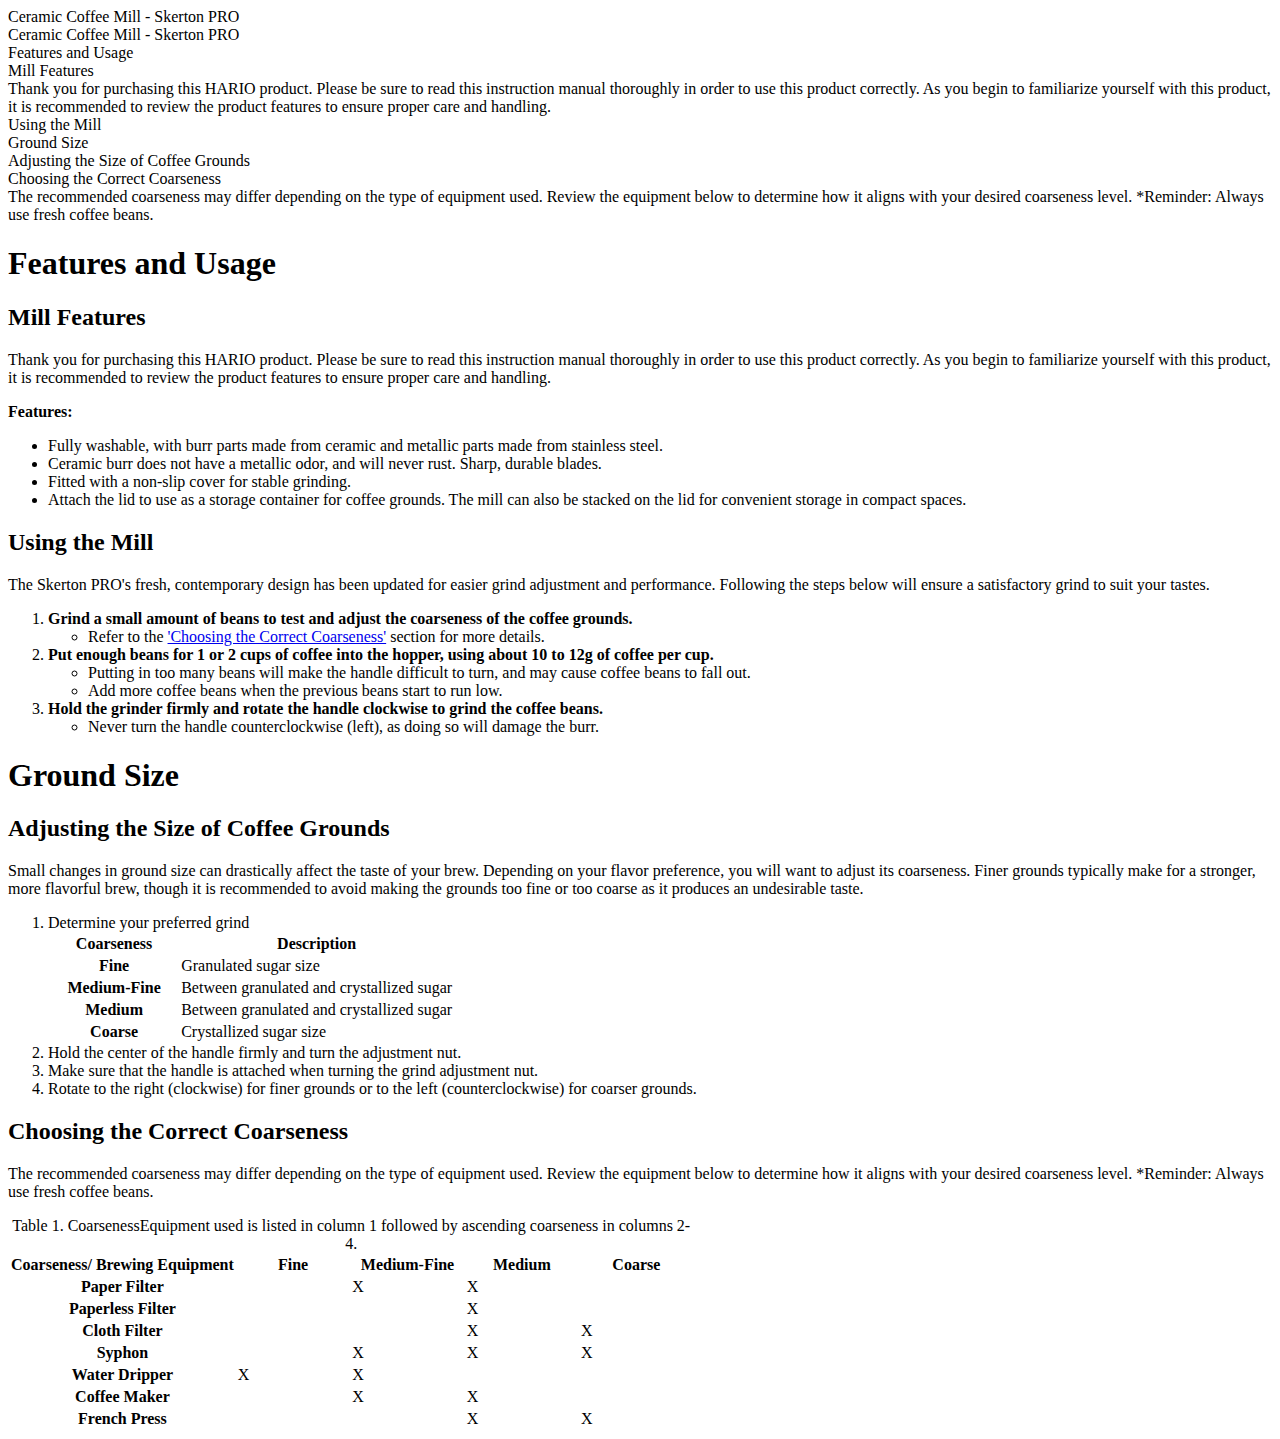
<file: DITA/Ceramic Coffee Mill Skerton PRO.merged.html>
<html xtrf="file:/C:/Users/kohl0177/Desktop/DITA%20Project/Ceramic%20Coffee%20Mill%20Skerton%20PRO.ditamap" lang="en"><head><meta charset="UTF-8"></meta><meta name="copyright" content="(C) Copyright 2020"></meta><meta name="DC.rights.owner" content="(C) Copyright 2020"></meta>
<link rel='stylesheet' type='text/css' href='file:/C:/Users/kohl0177/AppData/Local/Oxygen XML Editor 23/frameworks/dita/DITA-OT3.x/plugins/com.oxygenxml.webhelp.responsive/oxygen-webhelp/app/topic-page-print.css' />
<link rel='stylesheet' type='text/css' href='file:/C:/Users/kohl0177/AppData/Local/Oxygen XML Editor 23/frameworks/dita/css/print/p-dita.css' />
<link rel='stylesheet' type='text/css' href='file:/C:/Users/kohl0177/AppData/Local/Oxygen XML Editor 23/frameworks/dita/DITA-OT3.x/plugins/com.oxygenxml.editlink/pdf-css.css' />
<link rel='stylesheet' type='text/css' href='file:/C:/Users/kohl0177/AppData/Local/Oxygen%20XML%20Editor%2023/frameworks/dita/DITA-OT3.x/plugins/com.oxygenxml.webhelp.responsive/templates/oxygen/oxygen-print.css' />
<meta name="DC.type" content="map"></meta><meta name="DC.format" content="HTML5"></meta><meta name="DC.language" content="en"></meta><title>Ceramic Coffee Mill - Skerton PRO</title></head><body class="wh_topic_page"><div class="wh_content_area"><div class="wh_topic_body"><div class="wh_topic_content"><div xmlns:ditaarch="http://dita.oasis-open.org/architecture/2005/" cascade="merge" class="- map/map map" ditaarch:DITAArchVersion="1.3" domains="(map mapgroup-d) (topic abbrev-d) (topic delay-d) a(props deliveryTarget) (map ditavalref-d) (map glossref-d) (topic hazard-d) (topic hi-d) (topic indexing-d) (topic markup-d) (topic pr-d) (topic relmgmt-d) (topic sw-d) (topic ui-d) (topic ut-d) (topic markup-d xml-d)" specializations="@props/deliveryTarget" xml:lang="en" lang="en"><div class="- front-page/front-page front-page"><div class="- front-page/front-page-title front-page-title"><div class="- topic/title title">Ceramic Coffee Mill - Skerton PRO</div></div></div><div class="- toc/toc toc"><div empty="true" class="- toc/title title"></div>
    <div class="- topic/title title">Ceramic Coffee Mill - Skerton PRO</div>
    <div is-chapter="true" navtitle="Features and Usage" class="+ map/topicref mapgroup-d/topichead topicref topichead"><div class="- map/topicmeta topicmeta"><div href="#d84e14" class="- topic/navtitle navtitle">Features and Usage</div></div><div href="#unique_1" type="concept" class="- map/topicref topicref"><div data-topic-id="concept_qsg_w3x_wnb" class="- map/topicmeta topicmeta"><div appid="concept_qsg_w3x_wnb" oxy-source="topic" class="- topic/resourceid resourceid"></div><div href="#unique_1" class="- topic/navtitle navtitle">Mill Features</div><div class="- map/shortdesc shortdesc">Thank you for purchasing this HARIO product. Please be sure to read this instruction manual thoroughly in order to use this product correctly. As you begin to familiarize yourself with this product, it is recommended to review the product features to ensure proper care and handling.</div></div></div><div href="#unique_2" type="task" class="- map/topicref topicref"><div data-topic-id="taskusingthemill" class="- map/topicmeta topicmeta"><div appid="taskusingthemill" oxy-source="topic" class="- topic/resourceid resourceid"></div><div href="#unique_2" class="- topic/navtitle navtitle">Using the Mill</div></div></div></div>
    <div is-chapter="true" navtitle="Ground Size" class="+ map/topicref mapgroup-d/topichead topicref topichead"><div class="- map/topicmeta topicmeta"><div href="#d84e35" class="- topic/navtitle navtitle">Ground Size</div></div><div href="#unique_4" type="task" class="- map/topicref topicref"><div data-topic-id="groundsize" class="- map/topicmeta topicmeta"><div appid="groundsize" oxy-source="topic" class="- topic/resourceid resourceid"></div><div href="#unique_4" class="- topic/navtitle navtitle">Adjusting the Size of Coffee Grounds</div></div></div><div href="#unique_3" type="reference" class="- map/topicref topicref"><div data-topic-id="referencecoarseness" class="- map/topicmeta topicmeta"><div appid="referencecoarseness" oxy-source="topic" class="- topic/resourceid resourceid"></div><div href="#unique_3" class="- topic/navtitle navtitle">Choosing the Correct Coarseness</div><div class="- map/shortdesc shortdesc">The recommended coarseness may differ depending on the type of equipment used. Review the equipment below to determine how it aligns with your desired coarseness level. *Reminder: Always use fresh coffee beans.</div></div></div></div>
</div><article class="+ topic/topic pdf2-d/placeholder topic placeholder nested0" aria-labelledby="ariaid-title1" break-before="true" is-chapter="true" id="d84e14" topicrefclass="+ map/topicref mapgroup-d/topichead "><h1 class="- topic/title title topictitle1" id="ariaid-title1"><span class="- topic/ph topic/title-wrapper ph title-wrapper">Features and Usage</span></h1><article xmlns:nd="http://www.oxygenxml.com/css2fo/named-destinations" class="- topic/topic concept/concept topic concept nested1" aria-labelledby="ariaid-title2" id="unique_1" topicrefclass="- map/topicref " nd:nd-id="concept_qsg_w3x_wnb" oid="concept_qsg_w3x_wnb" specializations="@props/deliveryTarget">
    <h2 class="- topic/title title topictitle2" id="ariaid-title2"><span class="- topic/ph topic/title-wrapper ph title-wrapper">Mill Features</span></h2>
    
    <div class="- topic/body concept/conbody body conbody"><p class="- topic/shortdesc shortdesc">Thank you for purchasing this HARIO product. Please be sure to read this instruction manual thoroughly in order to use this product correctly. As you begin to familiarize yourself with this product, it is recommended to review the product features to ensure proper care and handling.</p>
        <div class="- topic/p p"><strong class="+ topic/ph hi-d/b ph b">Features:</strong>
        <ul class="- topic/ul ul">
            <li class="- topic/li li">Fully washable, with burr parts made from ceramic and metallic parts made from stainless steel.</li>
            <li class="- topic/li li">Ceramic burr does not have a metallic odor, and will never rust. Sharp, durable blades.</li>
            <li class="- topic/li li">Fitted with a non-slip cover for stable grinding.</li>
            <li class="- topic/li li">Attach the lid to use as a storage container for coffee grounds. The mill can also be stacked on the lid for convenient storage in compact spaces.</li>
        </ul>
        </div>
    </div>
</article><article xmlns:nd="http://www.oxygenxml.com/css2fo/named-destinations" class="- topic/topic task/task topic task nested1" aria-labelledby="ariaid-title3" id="unique_2" topicrefclass="- map/topicref " nd:nd-id="taskusingthemill" oid="taskusingthemill" specializations="@props/deliveryTarget">
    <h2 class="- topic/title title topictitle2" id="ariaid-title3"><span class="- topic/ph topic/title-wrapper ph title-wrapper">Using the Mill</span></h2>
    <div class="- topic/body task/taskbody body taskbody">
        <section class="- topic/section task/context section context">
            <p class="- topic/p p">The Skerton PRO's fresh, contemporary design has been updated for easier grind adjustment and performance. Following the steps below will ensure a satisfactory grind to suit your tastes.</p>
        </section>
        <section class="- topic/ol task/steps ol steps"><ol class="- topic/ol task/steps ol steps"><li class="- topic/li task/step li step">
                <span class="- topic/ph task/cmd ph cmd"><strong class="+ topic/ph hi-d/b ph b">Grind a small amount of beans to test and adjust the coarseness of the coffee grounds.</strong></span>
                <ul class="- topic/ul task/choices ul choices">
                    <li class="- topic/li task/choice li choice">Refer to the <a class="- topic/xref xref" href="#unique_3" type="reference" title="The recommended coarseness may differ depending on the type of equipment used. Review the equipment below to determine how it aligns with your desired coarseness level. *Reminder: Always use fresh coffee beans.">'Choosing the Correct Coarseness'</a> section for more details. </li>
                </ul>
            </li><li class="- topic/li task/step li step">
                <span class="- topic/ph task/cmd ph cmd"><strong class="+ topic/ph hi-d/b ph b">Put enough beans for 1 or 2 cups of coffee into the hopper, using about 10 to 12g of coffee per cup.</strong></span>
                <ul class="- topic/ul task/choices ul choices">
                    <li class="- topic/li task/choice li choice">Putting in too many beans will make the handle difficult to turn, and may cause coffee beans to fall out.</li> 
                    <li class="- topic/li task/choice li choice">Add more coffee beans when the previous beans start to run low.</li>
                </ul>
            </li><li class="- topic/li task/step li step">
                <span class="- topic/ph task/cmd ph cmd"><strong class="+ topic/ph hi-d/b ph b">Hold the grinder firmly and rotate the handle clockwise to grind the coffee beans.</strong></span>
                <ul class="- topic/ul task/choices ul choices">
                    <li class="- topic/li task/choice li choice">Never turn the handle counterclockwise (left), as doing so will damage the burr.</li>
                </ul>
            </li></ol></section>
    </div>
</article></article><article class="+ topic/topic pdf2-d/placeholder topic placeholder nested0" aria-labelledby="ariaid-title4" break-before="true" is-chapter="true" id="d84e35" topicrefclass="+ map/topicref mapgroup-d/topichead "><h1 class="- topic/title title topictitle1" id="ariaid-title4"><span class="- topic/ph topic/title-wrapper ph title-wrapper">Ground Size</span></h1><article xmlns:nd="http://www.oxygenxml.com/css2fo/named-destinations" class="- topic/topic task/task topic task nested1" aria-labelledby="ariaid-title5" id="unique_4" topicrefclass="- map/topicref " nd:nd-id="groundsize" oid="groundsize" specializations="@props/deliveryTarget">
    <h2 class="- topic/title title topictitle2" id="ariaid-title5"><span class="- topic/ph topic/title-wrapper ph title-wrapper">Adjusting the Size of Coffee Grounds</span></h2>
    <div class="- topic/body task/taskbody body taskbody">
        <section class="- topic/section task/context section context">
            <p class="- topic/p p">Small changes in ground size can drastically affect the taste of your brew. Depending on your flavor preference, you will want to adjust its coarseness. Finer grounds typically make for a stronger, more flavorful brew, though it is recommended to avoid making the grounds too fine or too coarse as it produces an undesirable taste. </p>
        </section>
        <section class="- topic/ol task/steps ol steps"><ol class="- topic/ol task/steps ol steps"><li class="- topic/li task/step li step">
                <span class="- topic/ph task/cmd ph cmd">Determine your preferred grind</span>
                <div class="simpletable-container"><table class="- topic/simpletable task/choicetable simpletable choicetable choicetableborder" id="unique_4_Connect_42_choicetable_groundsize" nd:nd-id="choicetable_groundsize" keycol="1" relcolwidth="1.0* 2.13*"><colgroup><col style="width:31.948881789137378%"></col><col style="width:68.05111821086261%"></col></colgroup><thead><tr class="- topic/sthead task/chhead sthead chhead"><th xmlns:dita-ot="http://dita-ot.sourceforge.net/ns/201007/dita-ot" scope="col" class="- topic/stentry task/choptionhd stentry choptionhd" dita-ot:x="1" dita-ot:y="1">Coarseness</th><th xmlns:dita-ot="http://dita-ot.sourceforge.net/ns/201007/dita-ot" scope="col" class="- topic/stentry task/chdeschd stentry chdeschd" dita-ot:x="2" dita-ot:y="1">Description</th></tr></thead><tbody><tr class="- topic/strow task/chrow strow chrow">
                        <th xmlns:dita-ot="http://dita-ot.sourceforge.net/ns/201007/dita-ot" scope="row" class="- topic/stentry task/choption stentry choption" dita-ot:x="1" dita-ot:y="2">Fine</th>
                        <td xmlns:dita-ot="http://dita-ot.sourceforge.net/ns/201007/dita-ot" class="- topic/stentry task/chdesc stentry chdesc" dita-ot:x="2" dita-ot:y="2">Granulated sugar size</td>
                    </tr><tr class="- topic/strow task/chrow strow chrow">
                        <th xmlns:dita-ot="http://dita-ot.sourceforge.net/ns/201007/dita-ot" scope="row" class="- topic/stentry task/choption stentry choption" dita-ot:x="1" dita-ot:y="3">Medium-Fine</th>
                        <td xmlns:dita-ot="http://dita-ot.sourceforge.net/ns/201007/dita-ot" class="- topic/stentry task/chdesc stentry chdesc" dita-ot:x="2" dita-ot:y="3">Between granulated and crystallized sugar</td>
                    </tr><tr class="- topic/strow task/chrow strow chrow">
                        <th xmlns:dita-ot="http://dita-ot.sourceforge.net/ns/201007/dita-ot" scope="row" class="- topic/stentry task/choption stentry choption" dita-ot:x="1" dita-ot:y="4">Medium</th>
                        <td xmlns:dita-ot="http://dita-ot.sourceforge.net/ns/201007/dita-ot" class="- topic/stentry task/chdesc stentry chdesc" dita-ot:x="2" dita-ot:y="4">Between granulated and crystallized sugar</td>
                    </tr><tr class="- topic/strow task/chrow strow chrow">
                        <th xmlns:dita-ot="http://dita-ot.sourceforge.net/ns/201007/dita-ot" scope="row" class="- topic/stentry task/choption stentry choption" dita-ot:x="1" dita-ot:y="5">Coarse</th>
                        <td xmlns:dita-ot="http://dita-ot.sourceforge.net/ns/201007/dita-ot" class="- topic/stentry task/chdesc stentry chdesc" dita-ot:x="2" dita-ot:y="5">Crystallized sugar size</td>
                    </tr></tbody></table></div>
            </li><li class="- topic/li task/step li step">
                <span class="- topic/ph task/cmd ph cmd">Hold the center of the handle firmly and turn the adjustment nut.</span>
            </li><li class="- topic/li task/step li step">
                <span class="- topic/ph task/cmd ph cmd">Make sure that the handle is attached when turning the grind adjustment
                    nut.</span>
            </li><li class="- topic/li task/step li step">
                <span class="- topic/ph task/cmd ph cmd">Rotate to the right (clockwise) for finer grounds or to the left
                    (counterclockwise) for coarser grounds.</span>
            </li></ol></section>
    </div>
</article><article xmlns:nd="http://www.oxygenxml.com/css2fo/named-destinations" class="- topic/topic reference/reference topic reference nested1" aria-labelledby="ariaid-title6" id="unique_3" topicrefclass="- map/topicref " nd:nd-id="referencecoarseness" oid="referencecoarseness" specializations="@props/deliveryTarget">
    <h2 class="- topic/title title topictitle2" id="ariaid-title6"><span class="- topic/ph topic/title-wrapper ph title-wrapper">Choosing the Correct Coarseness</span></h2>
    
    <div class="- topic/body reference/refbody body refbody"><p class="- topic/shortdesc shortdesc">The recommended coarseness may differ depending on the type of equipment used. Review the equipment below to determine how it aligns with your desired coarseness level. *Reminder: Always use fresh coffee beans.</p>
        <table class="- topic/table table frame-all" colsep="1" frame="all" rowheader="firstcol" rowsep="1" id="d31e251"><caption class="- topic/title title tablecap" caption-side="top" is-repeated="true"><span class="table--title-label">Table<span class="table--title-label-number"> 1</span><span class="table--title-label-punctuation">. </span></span><span class="table--title"><span class="- topic/ph topic/title-wrapper ph title-wrapper">Coarseness</span></span><span class="- topic/desc desc tabledesc">Equipment used is listed in column 1 followed by ascending coarseness in columns 2-4.</span></caption><colgroup><col style="width:33.33333333333333%"></col><col style="width:16.666666666666664%"></col><col style="width:16.666666666666664%"></col><col style="width:16.666666666666664%"></col><col style="width:16.666666666666664%"></col></colgroup><thead class="- topic/thead thead">
                    <tr class="- topic/row row">
                        <th xmlns:dita-ot="http://dita-ot.sourceforge.net/ns/201007/dita-ot" class="- topic/entry entry align-center colsep-1 rowsep-1" colname="col1" dita-ot:x="1" dita-ot:y="1" id="unique_3__d31e251__entry__1">Coarseness/
                            Brewing Equipment</th>
                        <th xmlns:dita-ot="http://dita-ot.sourceforge.net/ns/201007/dita-ot" class="- topic/entry entry align-center colsep-1 rowsep-1" colname="col2" dita-ot:x="2" dita-ot:y="1" id="unique_3__d31e251__entry__2"><strong class="+ topic/ph hi-d/b ph b">Fine</strong></th>
                        <th xmlns:dita-ot="http://dita-ot.sourceforge.net/ns/201007/dita-ot" class="- topic/entry entry align-center colsep-1 rowsep-1" colname="col3" dita-ot:x="3" dita-ot:y="1" id="unique_3__d31e251__entry__3"><strong class="+ topic/ph hi-d/b ph b">Medium-Fine</strong></th>
                        <th xmlns:dita-ot="http://dita-ot.sourceforge.net/ns/201007/dita-ot" class="- topic/entry entry align-center colsep-1 rowsep-1" colname="col4" dita-ot:x="4" dita-ot:y="1" id="unique_3__d31e251__entry__4"><strong class="+ topic/ph hi-d/b ph b">Medium</strong></th>
                        <th xmlns:dita-ot="http://dita-ot.sourceforge.net/ns/201007/dita-ot" class="- topic/entry entry align-center colsep-0 rowsep-1" colname="col5" dita-ot:x="5" dita-ot:y="1" id="unique_3__d31e251__entry__5"><strong class="+ topic/ph hi-d/b ph b">Coarse</strong></th>
                    </tr>
                </thead><tbody class="- topic/tbody tbody">
                    <tr class="- topic/row row">
                        <th xmlns:dita-ot="http://dita-ot.sourceforge.net/ns/201007/dita-ot" scope="row" class="- topic/entry entry align-center colsep-1 rowsep-1" colname="col1" dita-ot:x="1" dita-ot:y="2" id="unique_3__d31e251__entry__6" headers="unique_3__d31e251__entry__1">Paper Filter</th>
                        <td xmlns:dita-ot="http://dita-ot.sourceforge.net/ns/201007/dita-ot" class="- topic/entry entry align-center colsep-1 rowsep-1" colname="col2" dita-ot:x="2" dita-ot:y="2" headers="unique_3__d31e251__entry__6 unique_3__d31e251__entry__2"></td>
                        <td xmlns:dita-ot="http://dita-ot.sourceforge.net/ns/201007/dita-ot" class="- topic/entry entry align-center colsep-1 rowsep-1" colname="col3" dita-ot:x="3" dita-ot:y="2" headers="unique_3__d31e251__entry__6 unique_3__d31e251__entry__3">X</td>
                        <td xmlns:dita-ot="http://dita-ot.sourceforge.net/ns/201007/dita-ot" class="- topic/entry entry align-center colsep-1 rowsep-1" colname="col4" dita-ot:x="4" dita-ot:y="2" headers="unique_3__d31e251__entry__6 unique_3__d31e251__entry__4">X</td>
                        <td xmlns:dita-ot="http://dita-ot.sourceforge.net/ns/201007/dita-ot" class="- topic/entry entry align-center colsep-0 rowsep-1" colname="col5" dita-ot:x="5" dita-ot:y="2" headers="unique_3__d31e251__entry__6 unique_3__d31e251__entry__5"></td>
                    </tr>
                    <tr class="- topic/row row">
                        <th xmlns:dita-ot="http://dita-ot.sourceforge.net/ns/201007/dita-ot" scope="row" class="- topic/entry entry align-center colsep-1 rowsep-1" colname="col1" dita-ot:x="1" dita-ot:y="3" id="unique_3__d31e251__entry__11" headers="unique_3__d31e251__entry__1">Paperless Filter</th>
                        <td xmlns:dita-ot="http://dita-ot.sourceforge.net/ns/201007/dita-ot" class="- topic/entry entry align-center colsep-1 rowsep-1" colname="col2" dita-ot:x="2" dita-ot:y="3" headers="unique_3__d31e251__entry__11 unique_3__d31e251__entry__2"></td>
                        <td xmlns:dita-ot="http://dita-ot.sourceforge.net/ns/201007/dita-ot" class="- topic/entry entry align-center colsep-1 rowsep-1" colname="col3" dita-ot:x="3" dita-ot:y="3" headers="unique_3__d31e251__entry__11 unique_3__d31e251__entry__3"></td>
                        <td xmlns:dita-ot="http://dita-ot.sourceforge.net/ns/201007/dita-ot" class="- topic/entry entry align-center colsep-1 rowsep-1" colname="col4" dita-ot:x="4" dita-ot:y="3" headers="unique_3__d31e251__entry__11 unique_3__d31e251__entry__4">X</td>
                        <td xmlns:dita-ot="http://dita-ot.sourceforge.net/ns/201007/dita-ot" class="- topic/entry entry align-center colsep-0 rowsep-1" colname="col5" dita-ot:x="5" dita-ot:y="3" headers="unique_3__d31e251__entry__11 unique_3__d31e251__entry__5"></td>
                    </tr>
                    <tr class="- topic/row row">
                        <th xmlns:dita-ot="http://dita-ot.sourceforge.net/ns/201007/dita-ot" scope="row" class="- topic/entry entry align-center colsep-1 rowsep-1" colname="col1" dita-ot:x="1" dita-ot:y="4" id="unique_3__d31e251__entry__16" headers="unique_3__d31e251__entry__1">Cloth Filter</th>
                        <td xmlns:dita-ot="http://dita-ot.sourceforge.net/ns/201007/dita-ot" class="- topic/entry entry align-center colsep-1 rowsep-1" colname="col2" dita-ot:x="2" dita-ot:y="4" headers="unique_3__d31e251__entry__16 unique_3__d31e251__entry__2"></td>
                        <td xmlns:dita-ot="http://dita-ot.sourceforge.net/ns/201007/dita-ot" class="- topic/entry entry align-center colsep-1 rowsep-1" colname="col3" dita-ot:x="3" dita-ot:y="4" headers="unique_3__d31e251__entry__16 unique_3__d31e251__entry__3"></td>
                        <td xmlns:dita-ot="http://dita-ot.sourceforge.net/ns/201007/dita-ot" class="- topic/entry entry align-center colsep-1 rowsep-1" colname="col4" dita-ot:x="4" dita-ot:y="4" headers="unique_3__d31e251__entry__16 unique_3__d31e251__entry__4">X</td>
                        <td xmlns:dita-ot="http://dita-ot.sourceforge.net/ns/201007/dita-ot" class="- topic/entry entry align-center colsep-0 rowsep-1" colname="col5" dita-ot:x="5" dita-ot:y="4" headers="unique_3__d31e251__entry__16 unique_3__d31e251__entry__5">X</td>
                    </tr>
                    <tr class="- topic/row row">
                        <th xmlns:dita-ot="http://dita-ot.sourceforge.net/ns/201007/dita-ot" scope="row" class="- topic/entry entry align-center colsep-1 rowsep-1" colname="col1" dita-ot:x="1" dita-ot:y="5" id="unique_3__d31e251__entry__21" headers="unique_3__d31e251__entry__1">Syphon</th>
                        <td xmlns:dita-ot="http://dita-ot.sourceforge.net/ns/201007/dita-ot" class="- topic/entry entry align-center colsep-1 rowsep-1" colname="col2" dita-ot:x="2" dita-ot:y="5" headers="unique_3__d31e251__entry__21 unique_3__d31e251__entry__2"></td>
                        <td xmlns:dita-ot="http://dita-ot.sourceforge.net/ns/201007/dita-ot" class="- topic/entry entry align-center colsep-1 rowsep-1" colname="col3" dita-ot:x="3" dita-ot:y="5" headers="unique_3__d31e251__entry__21 unique_3__d31e251__entry__3">X</td>
                        <td xmlns:dita-ot="http://dita-ot.sourceforge.net/ns/201007/dita-ot" class="- topic/entry entry align-center colsep-1 rowsep-1" colname="col4" dita-ot:x="4" dita-ot:y="5" headers="unique_3__d31e251__entry__21 unique_3__d31e251__entry__4">X</td>
                        <td xmlns:dita-ot="http://dita-ot.sourceforge.net/ns/201007/dita-ot" class="- topic/entry entry align-center colsep-0 rowsep-1" colname="col5" dita-ot:x="5" dita-ot:y="5" headers="unique_3__d31e251__entry__21 unique_3__d31e251__entry__5">X</td>
                    </tr>
                    <tr class="- topic/row row">
                        <th xmlns:dita-ot="http://dita-ot.sourceforge.net/ns/201007/dita-ot" scope="row" class="- topic/entry entry align-center colsep-1 rowsep-1" colname="col1" dita-ot:x="1" dita-ot:y="6" id="unique_3__d31e251__entry__26" headers="unique_3__d31e251__entry__1">Water Dripper</th>
                        <td xmlns:dita-ot="http://dita-ot.sourceforge.net/ns/201007/dita-ot" class="- topic/entry entry align-center colsep-1 rowsep-1" colname="col2" dita-ot:x="2" dita-ot:y="6" headers="unique_3__d31e251__entry__26 unique_3__d31e251__entry__2">X</td>
                        <td xmlns:dita-ot="http://dita-ot.sourceforge.net/ns/201007/dita-ot" class="- topic/entry entry align-center colsep-1 rowsep-1" colname="col3" dita-ot:x="3" dita-ot:y="6" headers="unique_3__d31e251__entry__26 unique_3__d31e251__entry__3">X</td>
                        <td xmlns:dita-ot="http://dita-ot.sourceforge.net/ns/201007/dita-ot" class="- topic/entry entry align-center colsep-1 rowsep-1" colname="col4" dita-ot:x="4" dita-ot:y="6" headers="unique_3__d31e251__entry__26 unique_3__d31e251__entry__4"></td>
                        <td xmlns:dita-ot="http://dita-ot.sourceforge.net/ns/201007/dita-ot" class="- topic/entry entry align-center colsep-0 rowsep-1" colname="col5" dita-ot:x="5" dita-ot:y="6" headers="unique_3__d31e251__entry__26 unique_3__d31e251__entry__5"></td>
                    </tr>
                    <tr class="- topic/row row">
                        <th xmlns:dita-ot="http://dita-ot.sourceforge.net/ns/201007/dita-ot" scope="row" class="- topic/entry entry align-center colsep-1 rowsep-1" colname="col1" dita-ot:x="1" dita-ot:y="7" id="unique_3__d31e251__entry__31" headers="unique_3__d31e251__entry__1">Coffee Maker</th>
                        <td xmlns:dita-ot="http://dita-ot.sourceforge.net/ns/201007/dita-ot" class="- topic/entry entry align-center colsep-1 rowsep-1" colname="col2" dita-ot:x="2" dita-ot:y="7" headers="unique_3__d31e251__entry__31 unique_3__d31e251__entry__2"></td>
                        <td xmlns:dita-ot="http://dita-ot.sourceforge.net/ns/201007/dita-ot" class="- topic/entry entry align-center colsep-1 rowsep-1" colname="col3" dita-ot:x="3" dita-ot:y="7" headers="unique_3__d31e251__entry__31 unique_3__d31e251__entry__3">X</td>
                        <td xmlns:dita-ot="http://dita-ot.sourceforge.net/ns/201007/dita-ot" class="- topic/entry entry align-center colsep-1 rowsep-1" colname="col4" dita-ot:x="4" dita-ot:y="7" headers="unique_3__d31e251__entry__31 unique_3__d31e251__entry__4">X</td>
                        <td xmlns:dita-ot="http://dita-ot.sourceforge.net/ns/201007/dita-ot" class="- topic/entry entry align-center colsep-0 rowsep-1" colname="col5" dita-ot:x="5" dita-ot:y="7" headers="unique_3__d31e251__entry__31 unique_3__d31e251__entry__5"></td>
                    </tr>
                    <tr class="- topic/row row">
                        <th xmlns:dita-ot="http://dita-ot.sourceforge.net/ns/201007/dita-ot" scope="row" class="- topic/entry entry align-center colsep-1 rowsep-0" colname="col1" dita-ot:x="1" dita-ot:y="8" id="unique_3__d31e251__entry__36" headers="unique_3__d31e251__entry__1">French Press</th>
                        <td xmlns:dita-ot="http://dita-ot.sourceforge.net/ns/201007/dita-ot" class="- topic/entry entry align-center colsep-1 rowsep-0" colname="col2" dita-ot:x="2" dita-ot:y="8" headers="unique_3__d31e251__entry__36 unique_3__d31e251__entry__2"></td>
                        <td xmlns:dita-ot="http://dita-ot.sourceforge.net/ns/201007/dita-ot" class="- topic/entry entry align-center colsep-1 rowsep-0" colname="col3" dita-ot:x="3" dita-ot:y="8" headers="unique_3__d31e251__entry__36 unique_3__d31e251__entry__3"></td>
                        <td xmlns:dita-ot="http://dita-ot.sourceforge.net/ns/201007/dita-ot" class="- topic/entry entry align-center colsep-1 rowsep-0" colname="col4" dita-ot:x="4" dita-ot:y="8" headers="unique_3__d31e251__entry__36 unique_3__d31e251__entry__4">X</td>
                        <td xmlns:dita-ot="http://dita-ot.sourceforge.net/ns/201007/dita-ot" class="- topic/entry entry align-center colsep-0 rowsep-0" colname="col5" dita-ot:x="5" dita-ot:y="8" headers="unique_3__d31e251__entry__36 unique_3__d31e251__entry__5">X</td>
                    </tr>
                </tbody></table>
    </div>
</article></article></div></div></div></div></body></html>
</file>
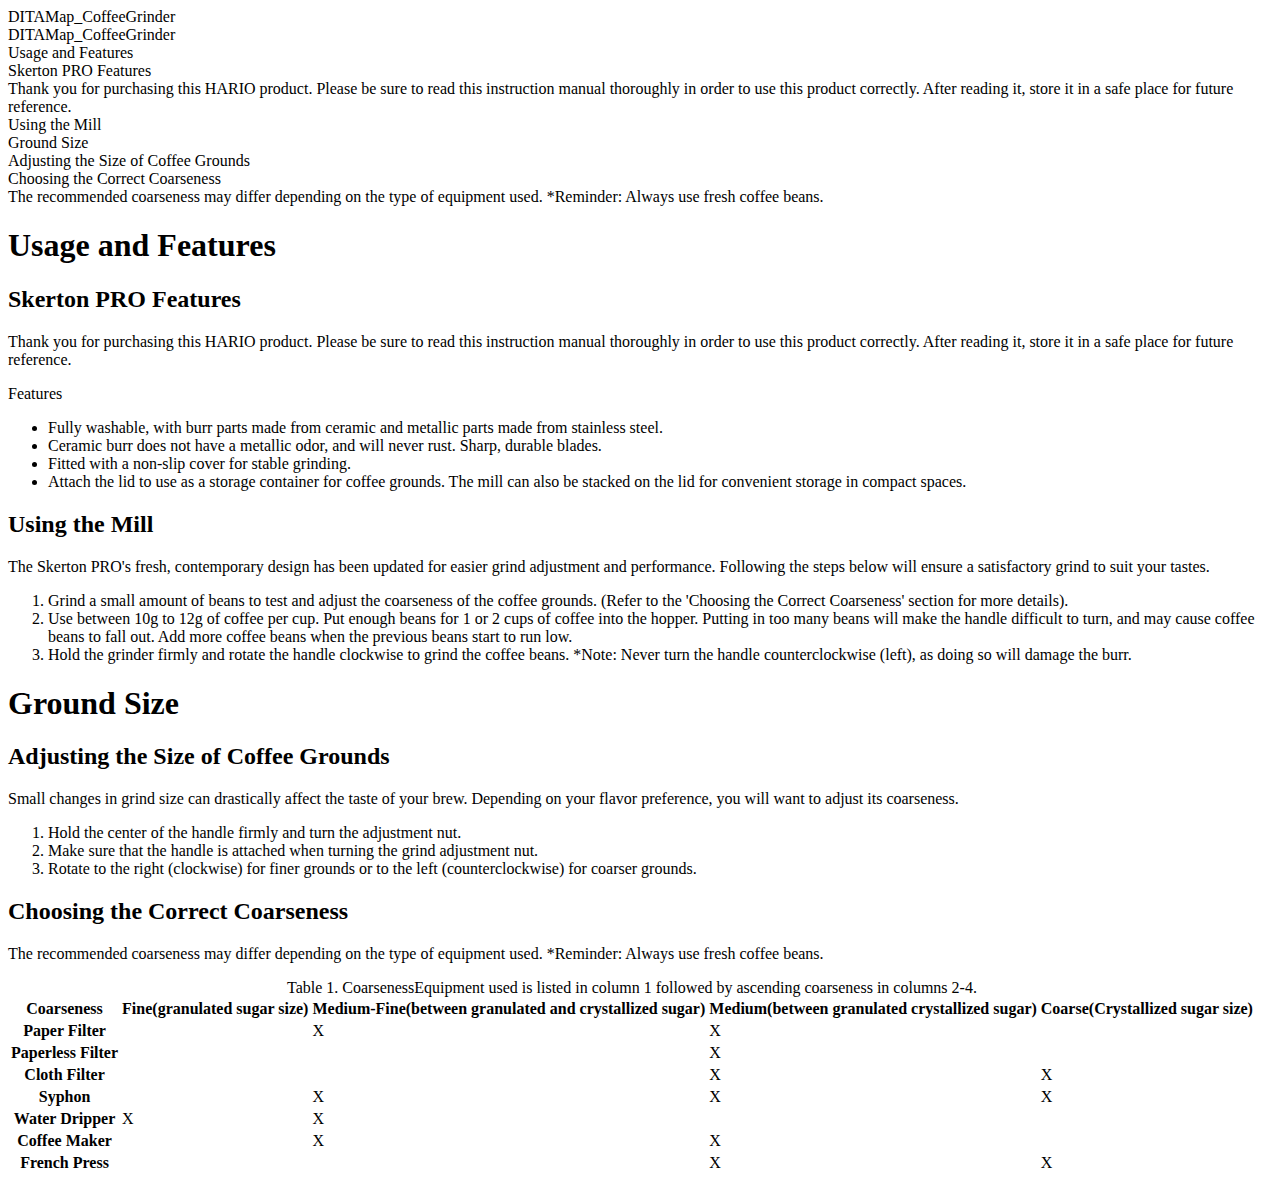
<file: DITA/ditamap_coffeegrinder.merged.html>
<html xtrf="file:/C:/Users/kohl0177/Desktop/DITA%20Project/ditamap_coffeegrinder.ditamap" lang="en"><head><meta charset="UTF-8"></meta><meta name="copyright" content="(C) Copyright 2020"></meta><meta name="DC.rights.owner" content="(C) Copyright 2020"></meta>
<link rel='stylesheet' type='text/css' href='file:/C:/Users/kohl0177/AppData/Local/Oxygen XML Editor 23/frameworks/dita/DITA-OT3.x/plugins/com.oxygenxml.webhelp.responsive/oxygen-webhelp/app/topic-page-print.css' />
<link rel='stylesheet' type='text/css' href='file:/C:/Users/kohl0177/AppData/Local/Oxygen XML Editor 23/frameworks/dita/css/print/p-dita.css' />
<link rel='stylesheet' type='text/css' href='file:/C:/Users/kohl0177/AppData/Local/Oxygen XML Editor 23/frameworks/dita/DITA-OT3.x/plugins/com.oxygenxml.editlink/pdf-css.css' />
<link rel='stylesheet' type='text/css' href='file:/C:/Users/kohl0177/AppData/Local/Oxygen%20XML%20Editor%2023/frameworks/dita/DITA-OT3.x/plugins/com.oxygenxml.webhelp.responsive/templates/oxygen/oxygen-print.css' />
<meta name="DC.type" content="map"></meta><meta name="DC.format" content="HTML5"></meta><meta name="DC.language" content="en"></meta><title>DITAMap_CoffeeGrinder</title></head><body class="wh_topic_page"><div class="wh_content_area"><div class="wh_topic_body"><div class="wh_topic_content"><div xmlns:ditaarch="http://dita.oasis-open.org/architecture/2005/" cascade="merge" class="- map/map map" ditaarch:DITAArchVersion="1.3" domains="(map mapgroup-d) (topic abbrev-d) (topic delay-d) a(props deliveryTarget) (map ditavalref-d) (map glossref-d) (topic hazard-d) (topic hi-d) (topic indexing-d) (topic markup-d) (topic pr-d) (topic relmgmt-d) (topic sw-d) (topic ui-d) (topic ut-d) (topic markup-d xml-d)" specializations="@props/deliveryTarget" xml:lang="en" lang="en"><div class="- front-page/front-page front-page"><div class="- front-page/front-page-title front-page-title"><div class="- topic/title title">DITAMap_CoffeeGrinder</div></div></div><div class="- toc/toc toc"><div empty="true" class="- toc/title title"></div>
    <div class="- topic/title title">DITAMap_CoffeeGrinder</div>
    <div is-chapter="true" navtitle="Usage and Features" class="+ map/topicref mapgroup-d/topichead topicref topichead"><div class="- map/topicmeta topicmeta"><div href="#d82e14" class="- topic/navtitle navtitle">Usage and Features</div></div><div href="#unique_1" type="concept" class="- map/topicref topicref"><div data-topic-id="concept_qsg_w3x_wnb" class="- map/topicmeta topicmeta"><div appid="concept_qsg_w3x_wnb" oxy-source="topic" class="- topic/resourceid resourceid"></div><div href="#unique_1" class="- topic/navtitle navtitle">Skerton PRO Features</div><div class="- map/shortdesc shortdesc">Thank you for purchasing this HARIO product. Please be sure to read this instruction manual thoroughly in order to use this product correctly. After reading it, store it in a safe place for future reference.</div></div></div><div href="#unique_2" type="task" class="- map/topicref topicref"><div data-topic-id="taskusingthemill" class="- map/topicmeta topicmeta"><div appid="taskusingthemill" oxy-source="topic" class="- topic/resourceid resourceid"></div><div href="#unique_2" class="- topic/navtitle navtitle">Using the Mill</div></div></div></div>
    <div is-chapter="true" navtitle="Ground Size" class="+ map/topicref mapgroup-d/topichead topicref topichead"><div class="- map/topicmeta topicmeta"><div href="#d82e35" class="- topic/navtitle navtitle">Ground Size</div></div><div href="#unique_3" type="task" class="- map/topicref topicref"><div data-topic-id="groundsize" class="- map/topicmeta topicmeta"><div appid="groundsize" oxy-source="topic" class="- topic/resourceid resourceid"></div><div href="#unique_3" class="- topic/navtitle navtitle">Adjusting the Size of Coffee Grounds</div></div></div><div href="#unique_4" type="reference" class="- map/topicref topicref"><div data-topic-id="referencecoarseness" class="- map/topicmeta topicmeta"><div appid="referencecoarseness" oxy-source="topic" class="- topic/resourceid resourceid"></div><div href="#unique_4" class="- topic/navtitle navtitle">Choosing the Correct Coarseness</div><div class="- map/shortdesc shortdesc">The recommended coarseness may differ depending on the type of equipment used. *Reminder: Always use fresh coffee beans.</div></div></div></div>
</div><article class="+ topic/topic pdf2-d/placeholder topic placeholder nested0" aria-labelledby="ariaid-title1" break-before="true" is-chapter="true" id="d82e14" topicrefclass="+ map/topicref mapgroup-d/topichead "><h1 class="- topic/title title topictitle1" id="ariaid-title1"><span class="- topic/ph topic/title-wrapper ph title-wrapper">Usage and Features</span></h1><article xmlns:nd="http://www.oxygenxml.com/css2fo/named-destinations" class="- topic/topic concept/concept topic concept nested1" aria-labelledby="ariaid-title2" id="unique_1" topicrefclass="- map/topicref " nd:nd-id="concept_qsg_w3x_wnb" oid="concept_qsg_w3x_wnb" specializations="@props/deliveryTarget">
    <h2 class="- topic/title title topictitle2" id="ariaid-title2"><span class="- topic/ph topic/title-wrapper ph title-wrapper">Skerton PRO Features</span></h2>
    
    <div class="- topic/body concept/conbody body conbody"><p class="- topic/shortdesc shortdesc">Thank you for purchasing this HARIO product. Please be sure to read this instruction manual thoroughly in order to use this product correctly. After reading it, store it in a safe place for future reference.</p>
        <div class="- topic/p p">Features
        <ul class="- topic/ul ul">
            <li class="- topic/li li">Fully washable, with burr parts made from ceramic and metallic parts made from stainless steel.</li>
            <li class="- topic/li li">Ceramic burr does not have a metallic odor, and will never rust. Sharp, durable blades.</li>
            <li class="- topic/li li">Fitted with a non-slip cover for stable grinding.</li>
            <li class="- topic/li li">Attach the lid to use as a storage container for coffee grounds. The mill can also be stacked on the lid for convenient storage in compact spaces.</li>
        </ul>
        </div>
    </div>
</article><article xmlns:nd="http://www.oxygenxml.com/css2fo/named-destinations" class="- topic/topic task/task topic task nested1" aria-labelledby="ariaid-title3" id="unique_2" topicrefclass="- map/topicref " nd:nd-id="taskusingthemill" oid="taskusingthemill" specializations="@props/deliveryTarget">
    <h2 class="- topic/title title topictitle2" id="ariaid-title3"><span class="- topic/ph topic/title-wrapper ph title-wrapper">Using the Mill</span></h2>
    <div class="- topic/body task/taskbody body taskbody">
        <section class="- topic/section task/context section context">
            <p class="- topic/p p">The Skerton PRO's fresh, contemporary design has been updated for easier grind adjustment and performance. Following the steps below will ensure a satisfactory grind to suit your tastes.</p>
        </section>
        <section class="- topic/ol task/steps ol steps"><ol class="- topic/ol task/steps ol steps"><li class="- topic/li task/step li step">
                <span class="- topic/ph task/cmd ph cmd">Grind a small amount of beans to test and adjust the coarseness of the coffee grounds. (Refer to the 'Choosing the Correct Coarseness' section for more details).</span>
            </li><li class="- topic/li task/step li step">
                <span class="- topic/ph task/cmd ph cmd">Use between 10g to 12g of coffee per cup. Put enough beans for 1 or 2 cups of coffee into the hopper. Putting in too many beans will make the handle difficult to turn, and may cause coffee beans to fall out. Add more coffee beans when the previous beans start to run low.</span>
            </li><li class="- topic/li task/step li step">
                <span class="- topic/ph task/cmd ph cmd">Hold the grinder firmly and rotate the handle clockwise to grind the coffee beans. *Note: Never turn the handle counterclockwise (left), as doing so will damage the burr.</span>
            </li></ol></section>
    </div>
</article></article><article class="+ topic/topic pdf2-d/placeholder topic placeholder nested0" aria-labelledby="ariaid-title4" break-before="true" is-chapter="true" id="d82e35" topicrefclass="+ map/topicref mapgroup-d/topichead "><h1 class="- topic/title title topictitle1" id="ariaid-title4"><span class="- topic/ph topic/title-wrapper ph title-wrapper">Ground Size</span></h1><article xmlns:nd="http://www.oxygenxml.com/css2fo/named-destinations" class="- topic/topic task/task topic task nested1" aria-labelledby="ariaid-title5" id="unique_3" topicrefclass="- map/topicref " nd:nd-id="groundsize" oid="groundsize" specializations="@props/deliveryTarget">
    <h2 class="- topic/title title topictitle2" id="ariaid-title5"><span class="- topic/ph topic/title-wrapper ph title-wrapper">Adjusting the Size of Coffee Grounds</span></h2>
    <div class="- topic/body task/taskbody body taskbody">
        <section class="- topic/section task/context section context">
            <p class="- topic/p p">Small changes in grind size can drastically affect the taste of your brew. Depending on your flavor preference, you will want to adjust its coarseness.</p>
        </section>
        <section class="- topic/ol task/steps ol steps"><ol class="- topic/ol task/steps ol steps"><li class="- topic/li task/step li step">
                <span class="- topic/ph task/cmd ph cmd">Hold the center of the handle firmly and turn the adjustment nut.</span>
            </li><li class="- topic/li task/step li step">
                <span class="- topic/ph task/cmd ph cmd">Make sure that the handle is attached when turning the grind adjustment nut.</span>
            </li><li class="- topic/li task/step li step">
                <span class="- topic/ph task/cmd ph cmd">Rotate to the right (clockwise) for finer grounds or to the left (counterclockwise) for coarser grounds.</span>
            </li></ol></section>
    </div>
</article><article xmlns:nd="http://www.oxygenxml.com/css2fo/named-destinations" class="- topic/topic reference/reference topic reference nested1" aria-labelledby="ariaid-title6" id="unique_4" topicrefclass="- map/topicref " nd:nd-id="referencecoarseness" oid="referencecoarseness" specializations="@props/deliveryTarget">
    <h2 class="- topic/title title topictitle2" id="ariaid-title6"><span class="- topic/ph topic/title-wrapper ph title-wrapper">Choosing the Correct Coarseness</span></h2>
    
    <div class="- topic/body reference/refbody body refbody"><p class="- topic/shortdesc shortdesc">The recommended coarseness may differ depending on the type of equipment used. *Reminder: Always use fresh coffee beans.</p> 
        <table class="- topic/table table frame-all" frame="all" rowheader="firstcol" id="d31e164"><caption class="- topic/title title tablecap" caption-side="top" is-repeated="true"><span class="table--title-label">Table<span class="table--title-label-number"> 1</span><span class="table--title-label-punctuation">. </span></span><span class="table--title"><span class="- topic/ph topic/title-wrapper ph title-wrapper">Coarseness</span></span><span class="- topic/desc desc tabledesc">Equipment used is listed in column 1 followed by ascending coarseness in columns 2-4.</span></caption><colgroup><col></col><col></col><col></col><col></col><col></col></colgroup><thead class="- topic/thead thead">
                    <tr class="- topic/row row">
                        <th xmlns:dita-ot="http://dita-ot.sourceforge.net/ns/201007/dita-ot" class="- topic/entry entry colsep-0 rowsep-0" colname="col1" dita-ot:x="1" dita-ot:y="1" id="unique_4__d31e164__entry__1">Coarseness</th>
                        <th xmlns:dita-ot="http://dita-ot.sourceforge.net/ns/201007/dita-ot" class="- topic/entry entry colsep-0 rowsep-0" colname="col2" dita-ot:x="2" dita-ot:y="1" id="unique_4__d31e164__entry__2"><strong class="+ topic/ph hi-d/b ph b">Fine</strong>(granulated sugar size)</th>
                        <th xmlns:dita-ot="http://dita-ot.sourceforge.net/ns/201007/dita-ot" class="- topic/entry entry colsep-0 rowsep-0" colname="col3" dita-ot:x="3" dita-ot:y="1" id="unique_4__d31e164__entry__3"><strong class="+ topic/ph hi-d/b ph b">Medium-Fine</strong>(between granulated and crystallized sugar)</th>
                        <th xmlns:dita-ot="http://dita-ot.sourceforge.net/ns/201007/dita-ot" class="- topic/entry entry colsep-0 rowsep-0" colname="col4" dita-ot:x="4" dita-ot:y="1" id="unique_4__d31e164__entry__4"><strong class="+ topic/ph hi-d/b ph b">Medium</strong>(between granulated crystallized sugar)</th>
                        <th xmlns:dita-ot="http://dita-ot.sourceforge.net/ns/201007/dita-ot" class="- topic/entry entry colsep-0 rowsep-0" colname="col5" dita-ot:x="5" dita-ot:y="1" id="unique_4__d31e164__entry__5"><strong class="+ topic/ph hi-d/b ph b">Coarse</strong>(Crystallized sugar size)</th>
                    </tr>
                </thead><tbody class="- topic/tbody tbody">
                    <tr class="- topic/row row">
                        <th xmlns:dita-ot="http://dita-ot.sourceforge.net/ns/201007/dita-ot" scope="row" class="- topic/entry entry colsep-0 rowsep-0" colname="col1" dita-ot:x="1" dita-ot:y="2" id="unique_4__d31e164__entry__6" headers="unique_4__d31e164__entry__1">Paper Filter</th>
                        <td xmlns:dita-ot="http://dita-ot.sourceforge.net/ns/201007/dita-ot" class="- topic/entry entry colsep-0 rowsep-0" colname="col2" dita-ot:x="2" dita-ot:y="2" headers="unique_4__d31e164__entry__6 unique_4__d31e164__entry__2"></td>
                        <td xmlns:dita-ot="http://dita-ot.sourceforge.net/ns/201007/dita-ot" class="- topic/entry entry colsep-0 rowsep-0" colname="col3" dita-ot:x="3" dita-ot:y="2" headers="unique_4__d31e164__entry__6 unique_4__d31e164__entry__3">X</td>
                        <td xmlns:dita-ot="http://dita-ot.sourceforge.net/ns/201007/dita-ot" class="- topic/entry entry colsep-0 rowsep-0" colname="col4" dita-ot:x="4" dita-ot:y="2" headers="unique_4__d31e164__entry__6 unique_4__d31e164__entry__4">X</td>
                        <td xmlns:dita-ot="http://dita-ot.sourceforge.net/ns/201007/dita-ot" class="- topic/entry entry colsep-0 rowsep-0" colname="col5" dita-ot:x="5" dita-ot:y="2" headers="unique_4__d31e164__entry__6 unique_4__d31e164__entry__5"></td>
                    </tr>
                    <tr class="- topic/row row">
                        <th xmlns:dita-ot="http://dita-ot.sourceforge.net/ns/201007/dita-ot" scope="row" class="- topic/entry entry colsep-0 rowsep-0" colname="col1" dita-ot:x="1" dita-ot:y="3" id="unique_4__d31e164__entry__11" headers="unique_4__d31e164__entry__1">Paperless Filter</th>
                        <td xmlns:dita-ot="http://dita-ot.sourceforge.net/ns/201007/dita-ot" class="- topic/entry entry colsep-0 rowsep-0" colname="col2" dita-ot:x="2" dita-ot:y="3" headers="unique_4__d31e164__entry__11 unique_4__d31e164__entry__2"></td>
                        <td xmlns:dita-ot="http://dita-ot.sourceforge.net/ns/201007/dita-ot" class="- topic/entry entry colsep-0 rowsep-0" colname="col3" dita-ot:x="3" dita-ot:y="3" headers="unique_4__d31e164__entry__11 unique_4__d31e164__entry__3"></td>
                        <td xmlns:dita-ot="http://dita-ot.sourceforge.net/ns/201007/dita-ot" class="- topic/entry entry colsep-0 rowsep-0" colname="col4" dita-ot:x="4" dita-ot:y="3" headers="unique_4__d31e164__entry__11 unique_4__d31e164__entry__4">X</td>
                        <td xmlns:dita-ot="http://dita-ot.sourceforge.net/ns/201007/dita-ot" class="- topic/entry entry colsep-0 rowsep-0" colname="col5" dita-ot:x="5" dita-ot:y="3" headers="unique_4__d31e164__entry__11 unique_4__d31e164__entry__5"></td>
                    </tr>
                    <tr class="- topic/row row">
                        <th xmlns:dita-ot="http://dita-ot.sourceforge.net/ns/201007/dita-ot" scope="row" class="- topic/entry entry colsep-0 rowsep-0" colname="col1" dita-ot:x="1" dita-ot:y="4" id="unique_4__d31e164__entry__16" headers="unique_4__d31e164__entry__1">Cloth Filter</th>
                        <td xmlns:dita-ot="http://dita-ot.sourceforge.net/ns/201007/dita-ot" class="- topic/entry entry colsep-0 rowsep-0" colname="col2" dita-ot:x="2" dita-ot:y="4" headers="unique_4__d31e164__entry__16 unique_4__d31e164__entry__2"></td>
                        <td xmlns:dita-ot="http://dita-ot.sourceforge.net/ns/201007/dita-ot" class="- topic/entry entry colsep-0 rowsep-0" colname="col3" dita-ot:x="3" dita-ot:y="4" headers="unique_4__d31e164__entry__16 unique_4__d31e164__entry__3"></td>
                        <td xmlns:dita-ot="http://dita-ot.sourceforge.net/ns/201007/dita-ot" class="- topic/entry entry colsep-0 rowsep-0" colname="col4" dita-ot:x="4" dita-ot:y="4" headers="unique_4__d31e164__entry__16 unique_4__d31e164__entry__4">X</td>
                        <td xmlns:dita-ot="http://dita-ot.sourceforge.net/ns/201007/dita-ot" class="- topic/entry entry colsep-0 rowsep-0" colname="col5" dita-ot:x="5" dita-ot:y="4" headers="unique_4__d31e164__entry__16 unique_4__d31e164__entry__5">X</td>
                    </tr>
                    <tr class="- topic/row row">
                        <th xmlns:dita-ot="http://dita-ot.sourceforge.net/ns/201007/dita-ot" scope="row" class="- topic/entry entry colsep-0 rowsep-0" colname="col1" dita-ot:x="1" dita-ot:y="5" id="unique_4__d31e164__entry__21" headers="unique_4__d31e164__entry__1">Syphon</th>
                        <td xmlns:dita-ot="http://dita-ot.sourceforge.net/ns/201007/dita-ot" class="- topic/entry entry colsep-0 rowsep-0" colname="col2" dita-ot:x="2" dita-ot:y="5" headers="unique_4__d31e164__entry__21 unique_4__d31e164__entry__2"></td>
                        <td xmlns:dita-ot="http://dita-ot.sourceforge.net/ns/201007/dita-ot" class="- topic/entry entry colsep-0 rowsep-0" colname="col3" dita-ot:x="3" dita-ot:y="5" headers="unique_4__d31e164__entry__21 unique_4__d31e164__entry__3">X</td>
                        <td xmlns:dita-ot="http://dita-ot.sourceforge.net/ns/201007/dita-ot" class="- topic/entry entry colsep-0 rowsep-0" colname="col4" dita-ot:x="4" dita-ot:y="5" headers="unique_4__d31e164__entry__21 unique_4__d31e164__entry__4">X</td>
                        <td xmlns:dita-ot="http://dita-ot.sourceforge.net/ns/201007/dita-ot" class="- topic/entry entry colsep-0 rowsep-0" colname="col5" dita-ot:x="5" dita-ot:y="5" headers="unique_4__d31e164__entry__21 unique_4__d31e164__entry__5">X</td>
                    </tr>
                    <tr class="- topic/row row">
                        <th xmlns:dita-ot="http://dita-ot.sourceforge.net/ns/201007/dita-ot" scope="row" class="- topic/entry entry colsep-0 rowsep-0" colname="col1" dita-ot:x="1" dita-ot:y="6" id="unique_4__d31e164__entry__26" headers="unique_4__d31e164__entry__1">Water Dripper</th>
                        <td xmlns:dita-ot="http://dita-ot.sourceforge.net/ns/201007/dita-ot" class="- topic/entry entry colsep-0 rowsep-0" colname="col2" dita-ot:x="2" dita-ot:y="6" headers="unique_4__d31e164__entry__26 unique_4__d31e164__entry__2">X</td>
                        <td xmlns:dita-ot="http://dita-ot.sourceforge.net/ns/201007/dita-ot" class="- topic/entry entry colsep-0 rowsep-0" colname="col3" dita-ot:x="3" dita-ot:y="6" headers="unique_4__d31e164__entry__26 unique_4__d31e164__entry__3">X</td>
                        <td xmlns:dita-ot="http://dita-ot.sourceforge.net/ns/201007/dita-ot" class="- topic/entry entry colsep-0 rowsep-0" colname="col4" dita-ot:x="4" dita-ot:y="6" headers="unique_4__d31e164__entry__26 unique_4__d31e164__entry__4"></td>
                        <td xmlns:dita-ot="http://dita-ot.sourceforge.net/ns/201007/dita-ot" class="- topic/entry entry colsep-0 rowsep-0" colname="col5" dita-ot:x="5" dita-ot:y="6" headers="unique_4__d31e164__entry__26 unique_4__d31e164__entry__5"></td>
                    </tr>
                    <tr class="- topic/row row">
                        <th xmlns:dita-ot="http://dita-ot.sourceforge.net/ns/201007/dita-ot" scope="row" class="- topic/entry entry colsep-0 rowsep-0" colname="col1" dita-ot:x="1" dita-ot:y="7" id="unique_4__d31e164__entry__31" headers="unique_4__d31e164__entry__1">Coffee Maker</th>
                        <td xmlns:dita-ot="http://dita-ot.sourceforge.net/ns/201007/dita-ot" class="- topic/entry entry colsep-0 rowsep-0" colname="col2" dita-ot:x="2" dita-ot:y="7" headers="unique_4__d31e164__entry__31 unique_4__d31e164__entry__2"></td>
                        <td xmlns:dita-ot="http://dita-ot.sourceforge.net/ns/201007/dita-ot" class="- topic/entry entry colsep-0 rowsep-0" colname="col3" dita-ot:x="3" dita-ot:y="7" headers="unique_4__d31e164__entry__31 unique_4__d31e164__entry__3">X</td>
                        <td xmlns:dita-ot="http://dita-ot.sourceforge.net/ns/201007/dita-ot" class="- topic/entry entry colsep-0 rowsep-0" colname="col4" dita-ot:x="4" dita-ot:y="7" headers="unique_4__d31e164__entry__31 unique_4__d31e164__entry__4">X</td>
                        <td xmlns:dita-ot="http://dita-ot.sourceforge.net/ns/201007/dita-ot" class="- topic/entry entry colsep-0 rowsep-0" colname="col5" dita-ot:x="5" dita-ot:y="7" headers="unique_4__d31e164__entry__31 unique_4__d31e164__entry__5"></td>
                    </tr>
                    <tr class="- topic/row row">
                        <th xmlns:dita-ot="http://dita-ot.sourceforge.net/ns/201007/dita-ot" scope="row" class="- topic/entry entry colsep-0 rowsep-0" colname="col1" dita-ot:x="1" dita-ot:y="8" id="unique_4__d31e164__entry__36" headers="unique_4__d31e164__entry__1">French Press</th>
                        <td xmlns:dita-ot="http://dita-ot.sourceforge.net/ns/201007/dita-ot" class="- topic/entry entry colsep-0 rowsep-0" colname="col2" dita-ot:x="2" dita-ot:y="8" headers="unique_4__d31e164__entry__36 unique_4__d31e164__entry__2"></td>
                        <td xmlns:dita-ot="http://dita-ot.sourceforge.net/ns/201007/dita-ot" class="- topic/entry entry colsep-0 rowsep-0" colname="col3" dita-ot:x="3" dita-ot:y="8" headers="unique_4__d31e164__entry__36 unique_4__d31e164__entry__3"></td>
                        <td xmlns:dita-ot="http://dita-ot.sourceforge.net/ns/201007/dita-ot" class="- topic/entry entry colsep-0 rowsep-0" colname="col4" dita-ot:x="4" dita-ot:y="8" headers="unique_4__d31e164__entry__36 unique_4__d31e164__entry__4">X</td>
                        <td xmlns:dita-ot="http://dita-ot.sourceforge.net/ns/201007/dita-ot" class="- topic/entry entry colsep-0 rowsep-0" colname="col5" dita-ot:x="5" dita-ot:y="8" headers="unique_4__d31e164__entry__36 unique_4__d31e164__entry__5">X</td>
                    </tr>
                </tbody></table>
    </div>
</article></article></div></div></div></div></body></html>
</file>
